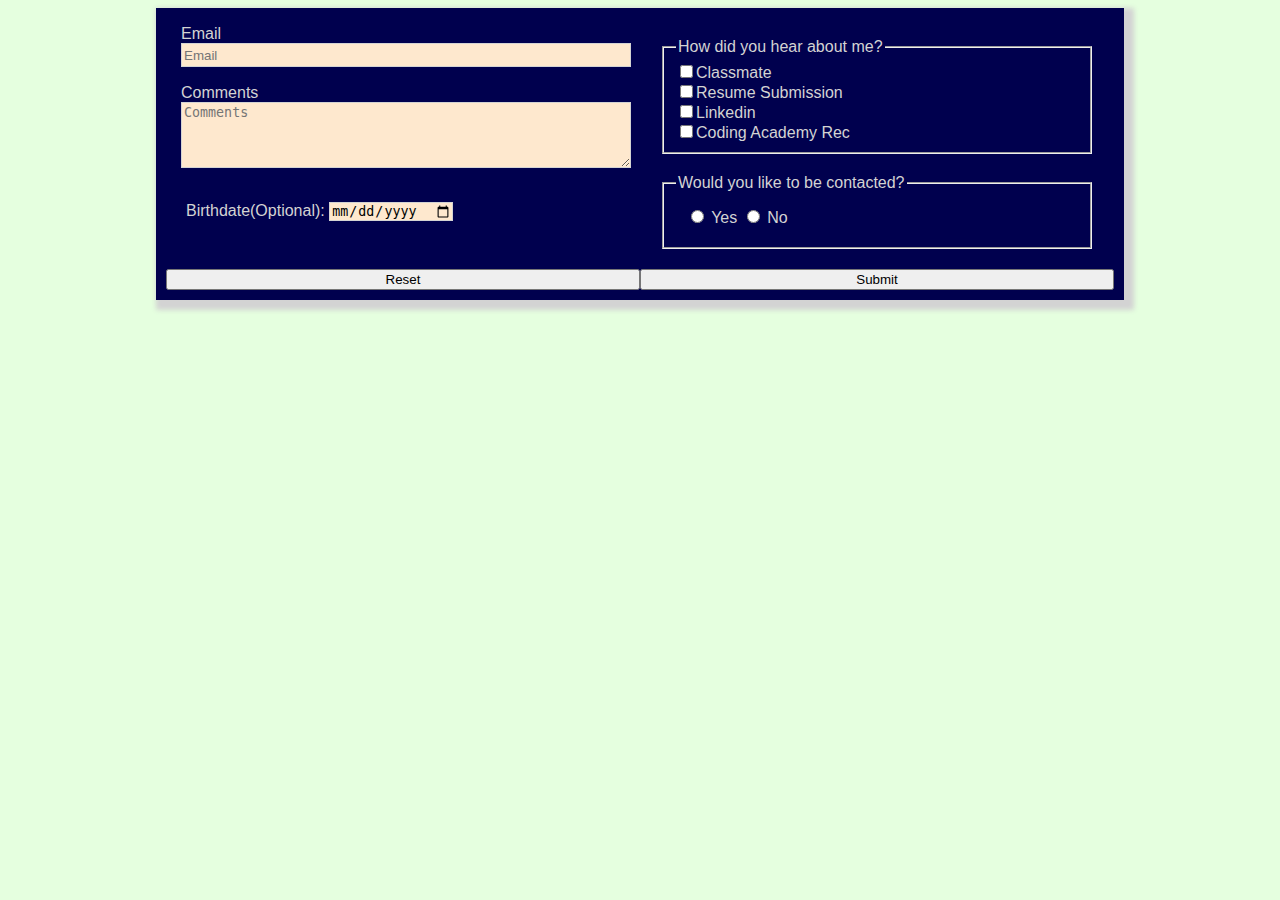
<file: index.html>
<!DOCTYPE html>
<html lang="en">
<head>
  <meta charset="UTF-8">
  <meta name="viewport" content="width=device-width, initial-scale=1.0">
  <link rel="stylesheet" href="style.css">
  <title>Document</title>
</head>
<body>
    <form action="results.html" method="GET" enctype="multipart/form-data">
      <div class="leftside">
        <div class="emailclass">
          <label for="email" class="inputemaillabel"><span class="content-name">Email</span></label>
          <input type="email" name="email" id="email" class="inputemail" placeholder="Email">
        </div>
        <div class="commentsclass">
          <label for="comments" class="commentlabel"><span class="content-name">Comments</span></label>
          <textarea name="comments" id="comments" placeholder="Comments" min="20" max="500"></textarea>
        </div>
        <div class="birthdateclass">
          <label for="birthdate">Birthdate(Optional): </label>
          <input type="date" name="birthdate" id="birthdate">
        </div>
      </div>
      <div class="rightside">
        <div>
          <fieldset class="checkboxclass">      
            <legend>How did you hear about me?</legend>      
            <input type="checkbox" name="hearaboutme" value="Classmate">Classmate<br>      
            <input type="checkbox" name="hearaboutme" value="Resume Submission">Resume Submission<br>      
            <input type="checkbox" name="hearaboutme" value="Linkedin">Linkedin<br> 
            <input type="checkbox" name="hearaboutme" value="Coding Academy Rec">Coding Academy Rec<br> 
        </fieldset> 
        </div>
        <div>
          <fieldset class="contactclass">
            <legend>Would you like to be contacted?</legend>
            <div>
              <input type="radio" id="contactChoice1" name="contact" value="Yes" />
              <label for="contactChoice1">Yes</label>
              <input type="radio" id="contactChoice2" name="contact" value="No" />
              <label for="contactChoice2">No</label>
            </div>
          </fieldset>
        </div>
      </div>
    <button type="reset">Reset</button>
    <button type="submit">Submit</button>
  </form>
  <!-- <script src="scripts.js"></script> -->
</body>
</html>
</file>
<file: style.css>
body{
  background-color: rgb(229, 255, 223);
  height: auto;
}

h1{
  font-family: 'Courier New', Courier, monospace;
  font-style: oblique;
  color: darkgoldenrod;
}

.nav-bar{
  border: 2px solid rgb(0, 0, 0);
  list-style-type: none;
  display: flex;
  justify-content: space-evenly;
  background-color: grey;
  padding: 20px;
  font-family: 'Gill Sans', 'Gill Sans MT', Calibri, 'Trebuchet MS', sans-serif;
}

form{
  background-color: rgb(0, 0, 78);
  color: lightgrey;
  margin-left: auto;
  margin-right: auto;
  width: 75%;
  height: auto;
  padding: 10px;
  display: grid;
  grid-template-columns: 50% 50%;
  /* justify-content: stretch; */
  /* border: 2px solid black; */
  box-shadow: 5px 5px 5px 5px;
  font-family: 'Lucida Sans', 'Lucida Sans Regular', 'Lucida Grande', 'Lucida Sans Unicode', Geneva, Verdana, sans-serif;
}

div{
  padding: 10px;
}

.emailclass, .commentsclass {
  margin-top: 10px;
  display: block;
  position: relative;
  padding: 5px;
  padding-bottom: 20px;
}

.emailclass input{
  height: 20px;
  width: 100%;
}

textarea{
  height: 60px;
  width: 100%;
}

.inputemaillabel, .commentlabel{
  position: absolute;
  top: -0.8rem;
}

input, textarea {
  color: black;
  background-color: rgb(254, 232, 206);
  border: 1px solid lightgray;
}

@media(max-width: 860px){
  body{
    background-color: orange;
    height: auto;
  }

  form{
    background-color: rgb(0, 0, 78);
    color: lightgrey;
    margin-left: auto;
    margin-right: auto;
    width: 75%;
    height: auto;
    padding: 10px;
    display: block;
    /* justify-content: stretch; */
    /* border: 2px solid black; */
    box-shadow: 5px 5px 5px 5px;
    font-family: 'Lucida Sans', 'Lucida Sans Regular', 'Lucida Grande', 'Lucida Sans Unicode', Geneva, Verdana, sans-serif;
  }
}

@media(max-width: 600px){
  body{
    background-color: rgb(176, 250, 176);
    height: auto;
  }

  form{
    background-color: rgb(0, 0, 78);
    color: lightgrey;
    margin-left: auto;
    margin-right: auto;
    width: 75%;
    height: auto;
    padding: 10px;
    display: block;
    /* justify-content: stretch; */
    /* border: 2px solid black; */}

  }
</file>
